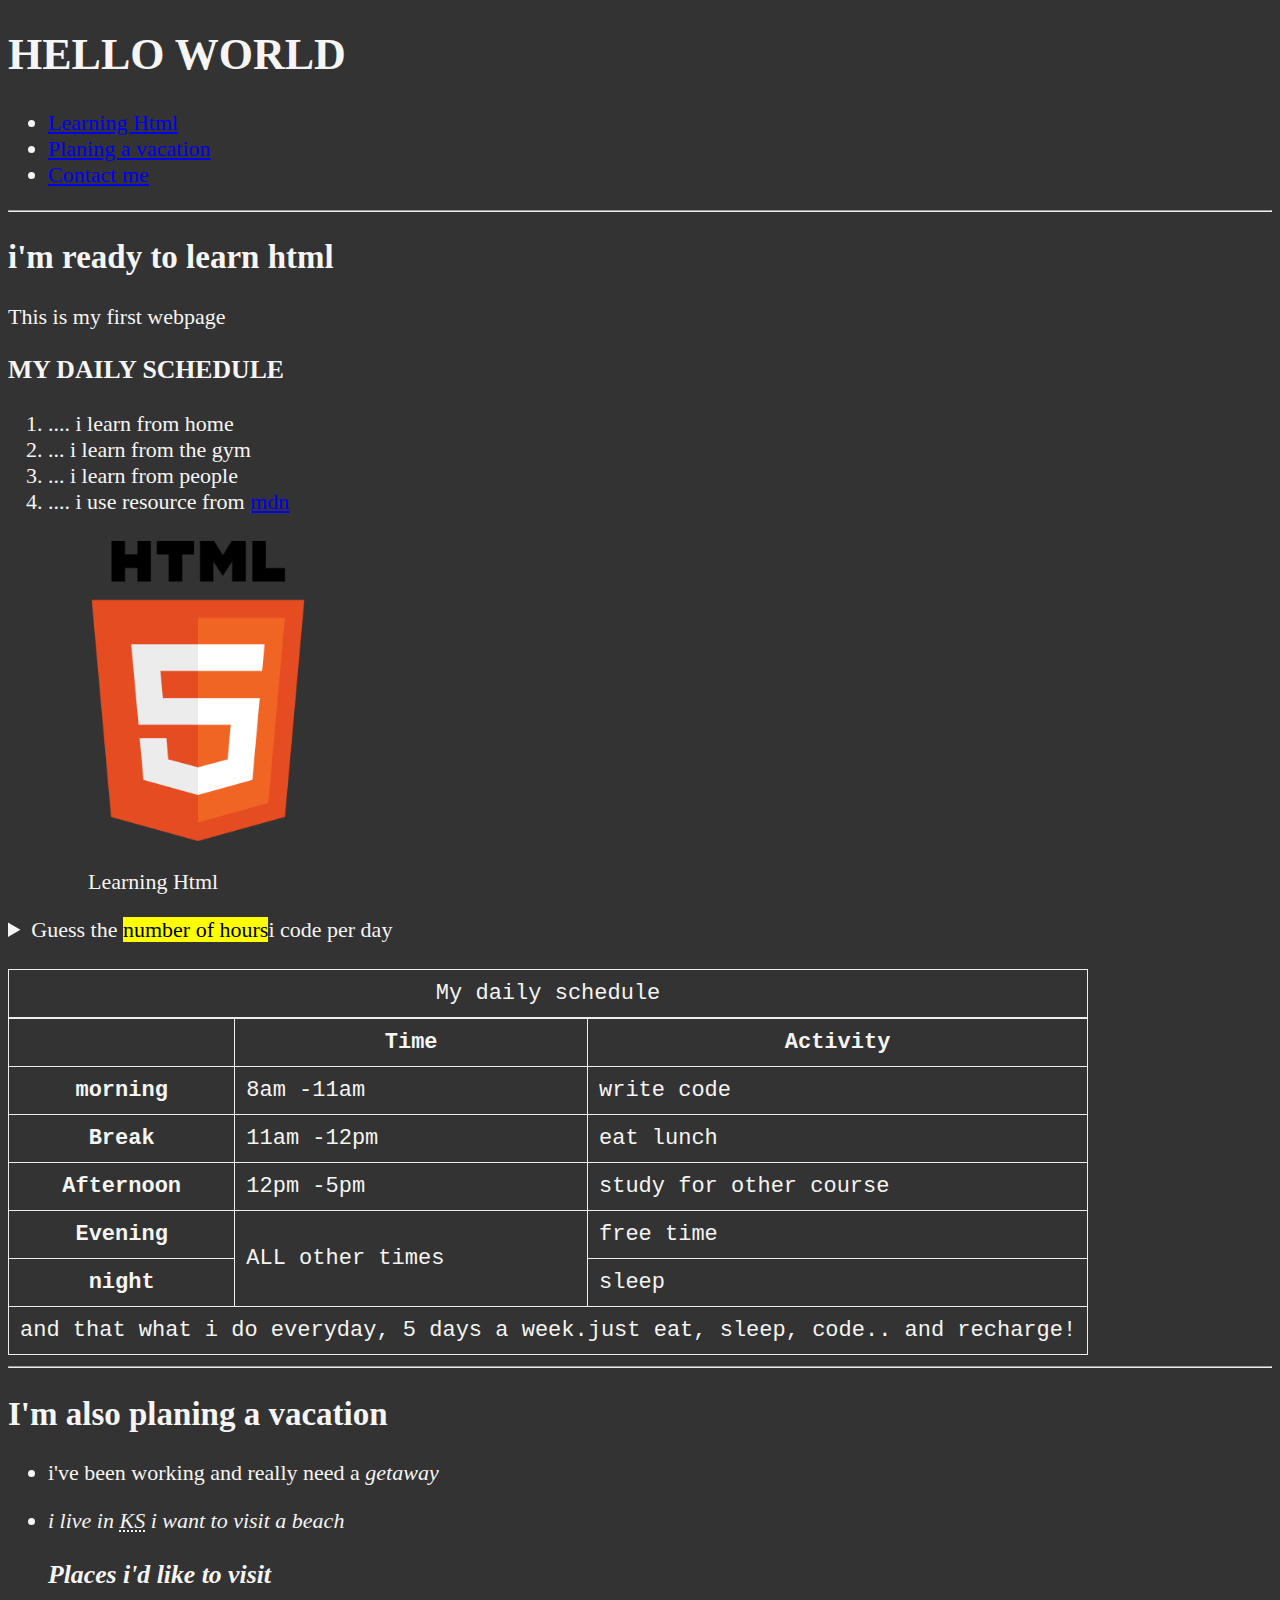
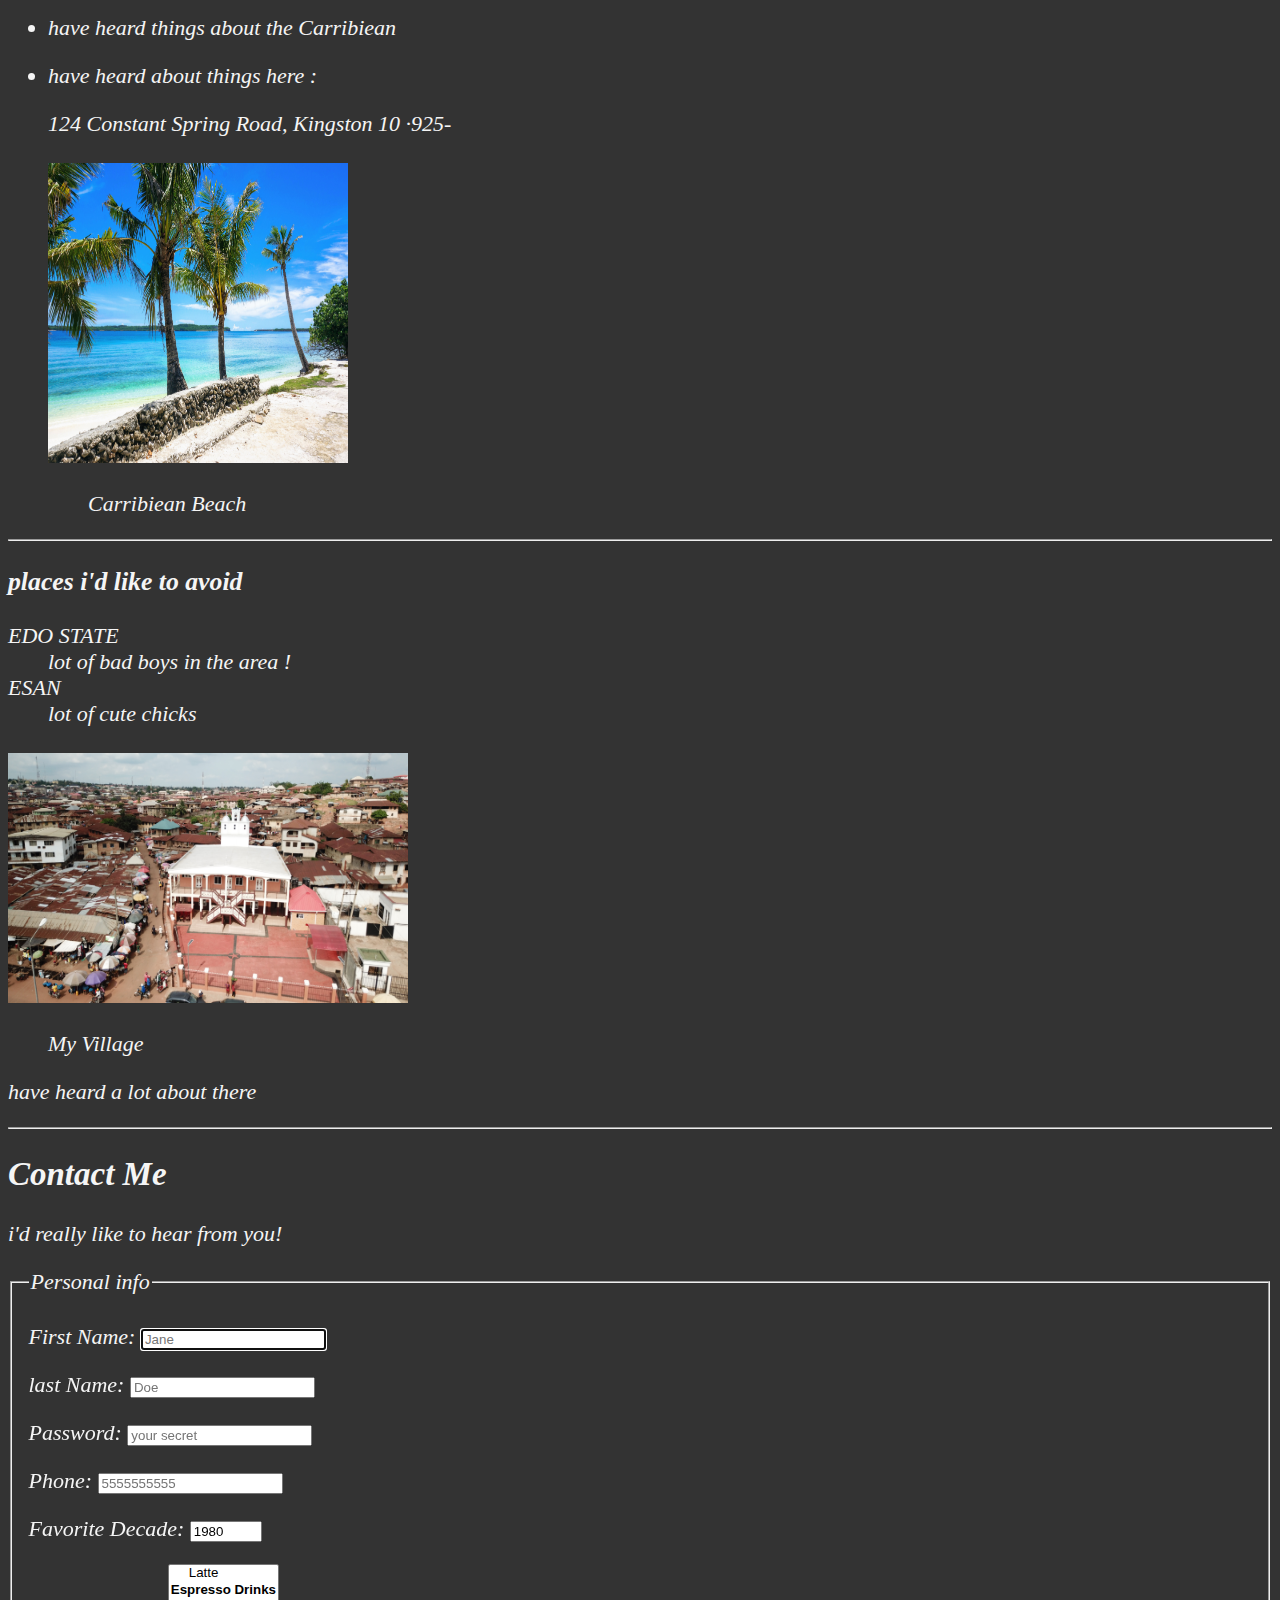
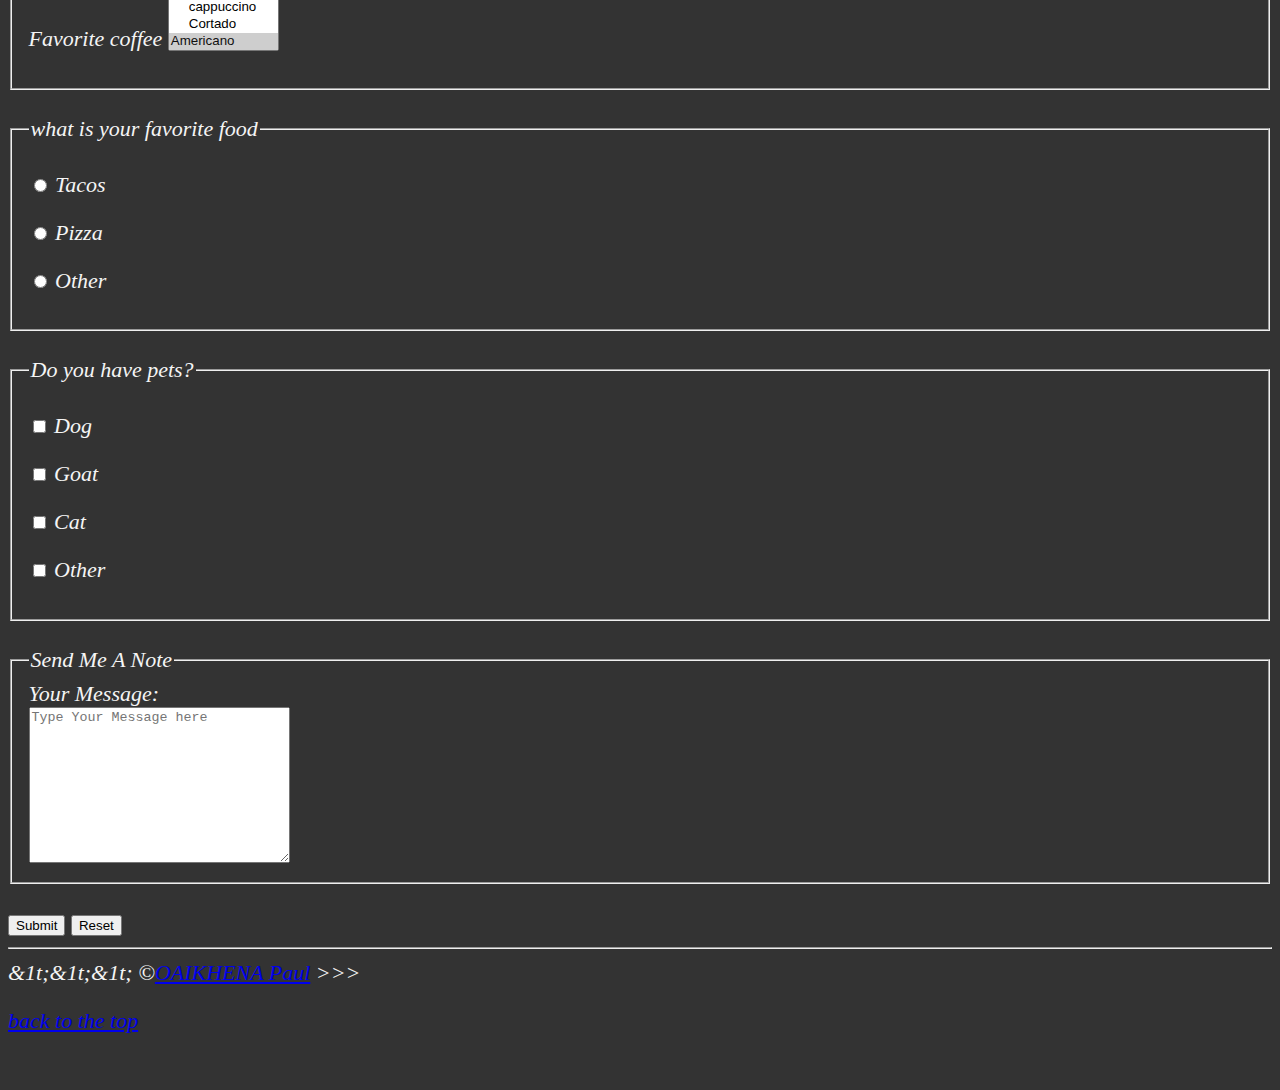
<file: index.html>
<!DOCTYPE html>
<html lang="en">
<head>
    <meta charset="UTF-8">
    <meta name="author" content="paul oaikhena">
    <title>MY WEB PAGE</title>
    <link rel="icon" href="img/AU_icon_16.png">
    <link rel="stylesheet" href="main.css" type="text/css">
    <header>
    <h1>HELLO WORLD</h1>
    <nav>
        <ul>
            <li>
            <a href="#html"> Learning Html</a>
        </li>
        <li>
            <a href="#vacation">Planing a vacation</a>
        </li>
        <li>
            <a href="#contact">Contact me</a>
        </li>
        </ul>
    </nav>
    <article>
    <section id="html">
    <hr>
    <h2>i'm ready to learn html</h2>
    <p>This is my first webpage</p>
    <h3>MY DAILY SCHEDULE </h3>
</body>
    <Ol>
    <li>.... i learn from home </li>
    <li>... i learn from the gym </li>
    <li>... i learn from people </li>
    <li>.... i use resource from <abbr title="Mozila Developer network"><a href="shttps:facebook.com">mdn</a></abbr> </li>
    <br>
    <img src="img/htmls.png" alt="love html" title="easy peasy" width="300"
    height="300">
    <figure>
        <figcaption>Learning Html</figcaption>
    </figure>
</Ol>
<aside>
    <details>
        <summary>Guess the <mark>number of hours</mark>i code per day
        </summary>
        <p>i start at <time datetime="08:00">8 am</time> and I write code for <time datetime="PT3H">3 hours</time> every morning.</p>
    </details>
</aside>
<br>
<table>
    <caption>My daily schedule</caption>
    <thead>
    <tr>
        <th>&nbsp;</th>
        <th scope="col">Time</th>
        <th scope="col">Activity</th>
        </tr>
    </thead>
    <tbody>
        <tr>
            <th scope="row">morning</th>
         <td>
            <time datetime="08:00">8am
            </time>-<time datetime="11:00">11am</time>
         </td>
         <td>write code</td>
    </tr>

    <tr>
        <th scope="row">Break</th>
        <td>
           <time datetime="11:00">11am
           </time>-<time datetime="12:00">12pm</time>
        </td>
        <td>eat lunch</td>
   </tr>
   <tr>
    <th scope="row">Afternoon</th>
    <td>
       <time datetime="12:00">12pm
       </time>-<time datetime="17:00">5pm</time>
    </td>
    <td>study for other course</td>
</tr>
<tr>
<th scope="row">Evening</th>
    <td rowspan="2">ALL other times</td>
    <td>free time</td>
</tr>
<tr>
    <th>night</th>
    <td>sleep</td>
</tr>
</tbody>
<tfoot>
    <tr>
    <td colspan="3"> and that what i do everyday, 5 days a week.just eat, sleep, code.. and recharge!</td>
</tr>
</tfoot>
</table>
</section>
</header> 
    <hr>
    <main>
    <section id="vacation">
    <h2> I'm also planing a vacation</h2>
    <ul>
        <li>
    <p>i've been working and really need a  <em>getaway</p>
</li>
<li>
    <p>i live in   <abbr title="KANSAS city" >KS</abbr> i want to visit a beach</p>
</li>
    <h3>Places i'd like to visit </h3>
    <li>

     <p> have heard things about the Carribiean</p>
     <li>
     <p> have heard about things here :</p>
     <address>124 Constant Spring Road, Kingston 10 ·925-
    <br>
    <br>
    <img src="img/vac.jpg" alt="vacation" title="enjpyed myself here" width="300" height="300">
    <figure>
        <figurecaption>
            Carribiean Beach
        </figurecaption>
    </figure>
     </address>
    </section>
         <hr>
     <footer>
     <section>
    </li>
    <li>
    <h3>places i'd like to avoid</h3>
    <dt>EDO STATE</dt>
    <DD> lot of bad boys in the area !</DD>
    <dt>ESAN</dt>
    <dd>lot of cute chicks</dd>
    <br>
    <img src="img/edos.jpg" alt="heartbeat of the nation" width="400" height="250"
    title="my village">
    <figure>
        My Village
    </figure>
</li>
<li>
    <p>have heard a lot about there </p>
</li>

</ul>
</section>
</article>
<hr>

<article id="#Contact">
    <h2>Contact Me</h2>
    <P> i'd really like to hear from you!</P>
    <form action="https://httpbin.org/get" method="get">
        <fieldset>
            <legend>Personal info</legend>
        <p>
        <label for="firstName">First Name:</label>
        <input type="text" name="FirstName" id="FirstName"
        placeholder="Jane"
        autocomplete="on" required autofocus>
    </p>
    <p>
        <label for="LastName">last Name:</label>
        <input type="text" name="LastName" id="LastName"
        placeholder="Doe"
        autocomplete="on" required autofocus>
    </p>
    <p>
        <label for="Password">Password:</label>
        <input type="password" name="Password" id="Password"
        placeholder="your secret"
        autocomplete="on" required>
        <p>
        <label for="Phone">Phone:</label>
        <input type="Phone" name="Phone" id="Phone"
        placeholder="5555555555"
        pattern="[0-9]{3}[0-9]{3}[0-9]{4}" required>
    </p>
    <p>
        <label for="decade">Favorite Decade:</label>
        <input type="number" name="Decade" id="decade"
        min="1950" max="2020" step="10" value="1980">
    </p>
    <p>
        <label for="coffee">Favorite coffee</label>
        <select name="coffee" id="coffee" multiple size="5">
            <optgroup label="Coffees"> 
            <option value="Regular coffee">Iced coffee</option>
            <option value="latte">Latte</option>
        </optgroup>
        <optgroup label="Espresso Drinks">
            <option value="cappuccino">cappuccino</option>
            <option value="coetado">Cortado</option>
        </optgroup>
            <option value="americano" selected>Americano</option>
            <option value="other">other</option>

            </option>
        
        </select>
    </p>
</fieldset>
<br>
<fieldset>
    <legend>what is your favorite food</legend>
    <p>
        <input type="radio" name="food" id="tacos" value="tacos">
        <label for="tacos">Tacos</label>
    </p>
    <p>
        <input type="radio" name="food" id="pizza" value="pizza">
        <label for="pizza">Pizza</label>
    </p>
    <p>
        <input type="radio" name="food" id="other" value="tacos">
        <label for="other">Other</label>
    </p>
</fieldset>
<br>
<fieldset>
    <legend>Do you have pets?</legend>
    <p>
        <input type="checkbox" name="pets" id="dog" value="dog">
        <label for="dog">Dog</label>
        <p>
            <input type="checkbox" name="goat" id="goat" value="goat">
            <label for="goat">Goat</label>
        </p>
        <p>
            <input type="checkbox" name="cat" id="cat" value="cat">
            <label for="cat">Cat</label>
        </p>
        <p>
            <input type="checkbox" name="other" id="other" value="other">
            <label for="other">Other</label>
        </p>
    </p>
</fieldset>
<br>

<fieldset>
    <legend>Send Me A Note</legend>
    <label for="message"> Your Message:</label>
    <br>
    <textarea name="message" id="message" cols="30"
    rows="10" placeholder="Type Your Message here">
</textarea>
</fieldset>
<br>
<button type="submit">Submit</button>
<button type="reset">Reset</button>

    </form>

</article>

</main>

 <hr>
 <footer?>
&1t;&1t;&1t; &copy;<a href="about.html">OAIKHENA Paul</a> &gt;&gt;&gt;
<br>
<p>
    <a href="#">back to the top</a>
</p>
</footer>
<br>
</head>
<body>
    
</body>
</html>
</file>
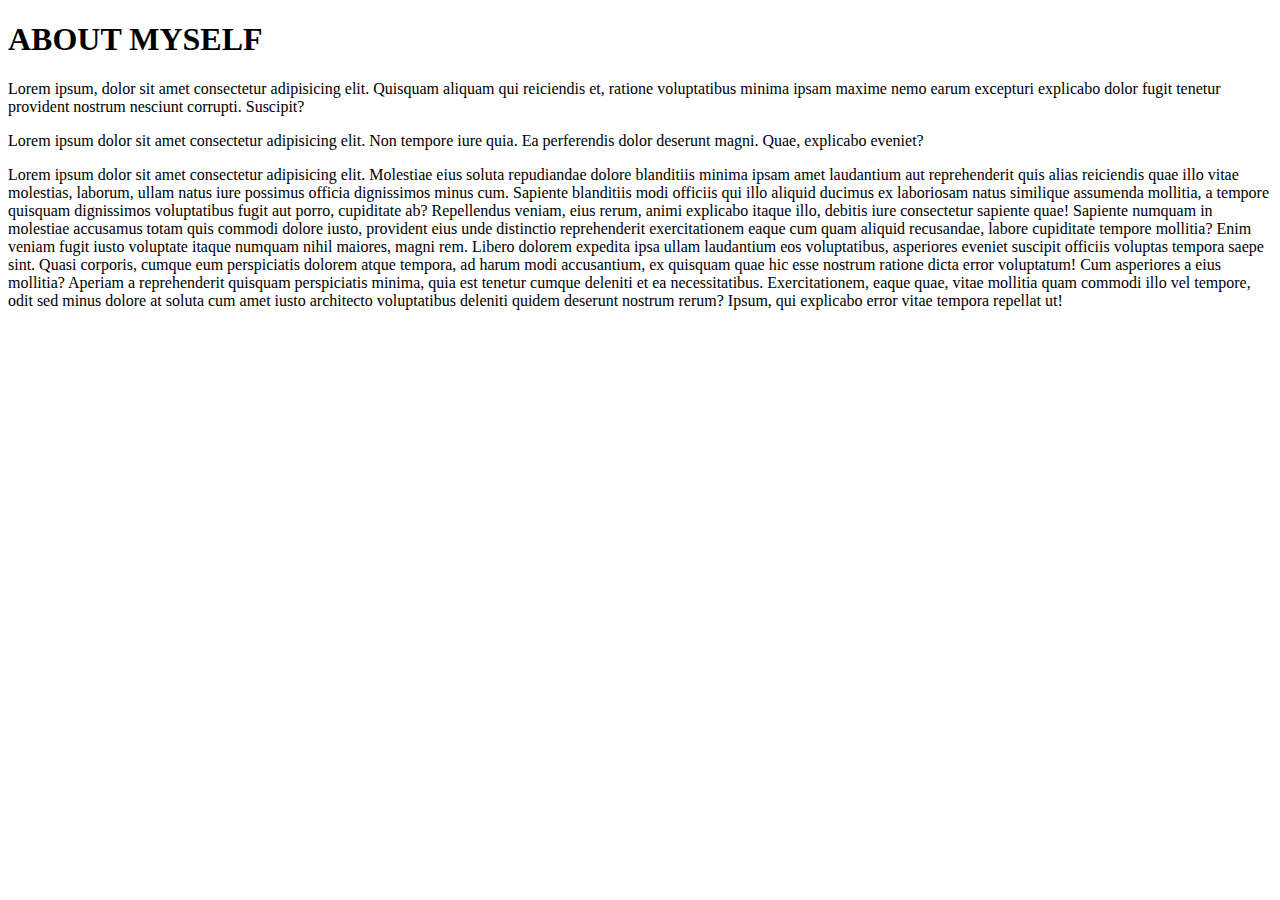
<file: about.html>
<!DOCTYPE html>
<html lang="en">
<head>
    <meta charset="UTF-8">
    <meta name="OAIKHENA PAUL" content="width=device-width, initial-scale=1.0">
    <title>Document</title>
</head>
<body>
    <h1>ABOUT MYSELF</h1>
    <P>Lorem ipsum, dolor sit amet consectetur adipisicing elit. Quisquam aliquam qui reiciendis et, ratione voluptatibus minima ipsam maxime nemo earum excepturi explicabo dolor fugit tenetur provident nostrum nesciunt corrupti. Suscipit?</P>
    <P>Lorem ipsum dolor sit amet consectetur adipisicing elit. Non tempore iure quia. Ea perferendis dolor deserunt magni. Quae, explicabo eveniet?</P>
    <p>Lorem ipsum dolor sit amet consectetur adipisicing elit. Molestiae eius soluta repudiandae dolore blanditiis minima ipsam amet laudantium aut reprehenderit quis alias reiciendis quae illo vitae molestias, laborum, ullam natus iure possimus officia dignissimos minus cum. Sapiente blanditiis modi officiis qui illo aliquid ducimus ex laboriosam natus similique assumenda mollitia, a tempore quisquam dignissimos voluptatibus fugit aut porro, cupiditate ab? Repellendus veniam, eius rerum, animi explicabo itaque illo, debitis iure consectetur sapiente quae! Sapiente numquam in molestiae accusamus totam quis commodi dolore iusto, provident eius unde distinctio reprehenderit exercitationem eaque cum quam aliquid recusandae, labore cupiditate tempore mollitia? Enim veniam fugit iusto voluptate itaque numquam nihil maiores, magni rem. Libero dolorem expedita ipsa ullam laudantium eos voluptatibus, asperiores eveniet suscipit officiis voluptas tempora saepe sint. Quasi corporis, cumque eum perspiciatis dolorem atque tempora, ad harum modi accusantium, ex quisquam quae hic esse nostrum ratione dicta error voluptatum! Cum asperiores a eius mollitia? Aperiam a reprehenderit quisquam perspiciatis minima, quia est tenetur cumque deleniti et ea necessitatibus. Exercitationem, eaque quae, vitae mollitia quam commodi illo vel tempore, odit sed minus dolore at soluta cum amet iusto architecto voluptatibus deleniti quidem deserunt nostrum rerum? Ipsum, qui explicabo error vitae tempora repellat ut!</p>
    <h2></h2>
</body>
</html>
</file>
<file: main.css>
table, tr,th,td,caption{
    border: 1px solid #eee;
    font-family: 'Courier New', Courier, monospace;
    border-collapse: collapse;
    padding: 0.5rem;
}

html{
    font-size: 22px;
}
body{
    background-color: #333;
    color: whitesmoke;
}
</file>
